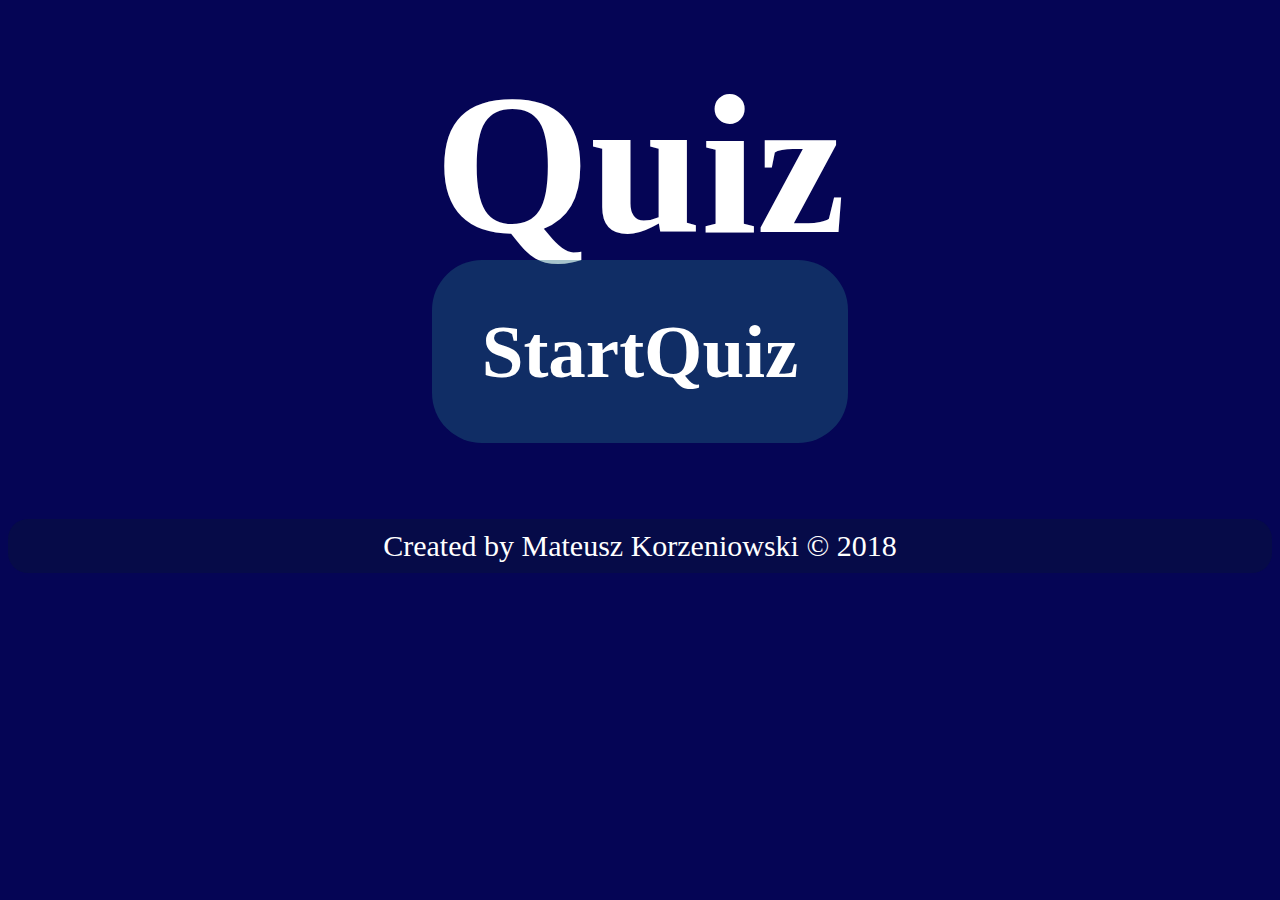
<file: index.html>
<!DOCTYPE html>
<html lang="pl">
<head>
    <meta charset="UTF-8">
    <title>Index</title>

    <link rel="stylesheet" href="https://stackpath.bootstrapcdn.com/bootstrap/4.1.3/css/bootstrap.min.css" integrity="sha384-MCw98/SFnGE8fJT3GXwEOngsV7Zt27NXFoaoApmYm81iuXoPkFOJwJ8ERdknLPMO" crossorigin="anonymous">
    <link rel="stylesheet" type="text/css" href="style.css">
</head>
<body>
	<div class="container">
		<header>
			Quiz
		</header>

		<nav>
			<a href="quiz.html">StartQuiz</a>
		</nav>

		<footer>
			Created by Mateusz Korzeniowski &copy 2018
		</footer>
	</div>
</body>
</html>
</file>
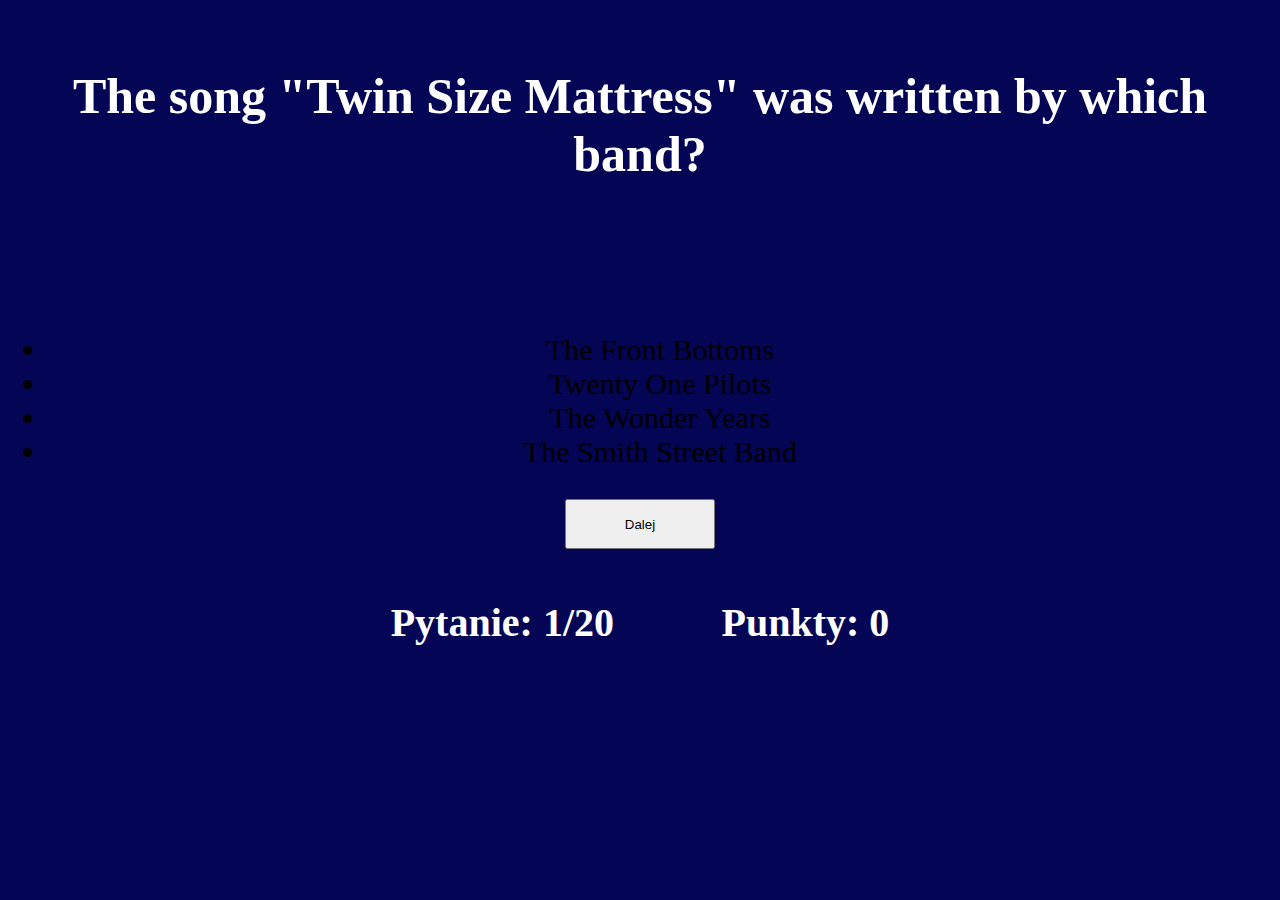
<file: quiz.html>
<!DOCTYPE html>
<html lang="en">
<head>
    <meta charset="UTF-8">
    <title>Quiz</title>
    <link rel="stylesheet" href="https://stackpath.bootstrapcdn.com/bootstrap/4.1.3/css/bootstrap.min.css"
          integrity="sha384-MCw98/SFnGE8fJT3GXwEOngsV7Zt27NXFoaoApmYm81iuXoPkFOJwJ8ERdknLPMO" crossorigin="anonymous">
    <link rel="stylesheet" type="text/css" href="style.css">
</head>
<body>

<div class="container">
    <h4 class="question">Question</h4>

    <ul class="list-group">
        <li class="list-group-item">Cras justo odio</li>
        <li class="list-group-item">Dapibus ac facilisis in</li>
        <li class="list-group-item">Morbi leo risus</li>
        <li class="list-group-item">Porta ac consectetur ac</li>
    </ul>

    <button class="btn btn-success next">Dalej</button>
    <ul class="score">
        <li class="nb-question">Pytanie: 1/20</li>
        <li class="points">Punkty: 0</li>
    </ul>
</div>


<script src="script.js"></script>
</body>
</html>
</file>
<file: style.css>
body
{
	background: #050555;
	font-size: 30px;
	color: white;
	text-align: center;
}

nav
{
	min-height: 200px;

}

nav > a
{
	text-decoration: none;
	color:white;
	border-radius: 50px;
	margin: 50px auto;
	padding: 50px;
	min-height: 250px;
	font-size: 75px;
	font-weight: 700;
	background: #20697E66;
	transition: all 0.5s ease-in-out;
}


nav > a:hover
{
	text-decoration: none;
	cursor: pointer;
	background: #38B7DB66;
	font-size: 100px;
	color: black;
}

header
{
	padding: 30px;
	font-size: 200px;
	font-weight: 700;
	
}

.container
{
	margin: 20px auto;
	min-width: 500px;
}

footer
{
	background: #0A1F2644;
	border-radius: 20px;
	padding: 10px;
	margin-top:10px;
}

.list-group
{
	color: black;
}

.question
{
	font-size: 50px;
	font-weight: 700;
}

ul.score
{
    margin: 0;
    margin-top: 50px;
    padding: 0;
    list-style-type: none;
    text-align: center;
}

ul.score > li
{
    padding: 50px;
    margin:10px 0;
    display: inline;
    font-weight: 700;
    font-size: 40px;
}

h4.question
{
	min-height: 200px;
}

.list-group-item
{
	transition: all 0.2s ease-in-out;
}

.list-group-item:hover
{
	cursor: pointer;
	background: black;
	color: white;
}

.next
{
	padding: 10px;
	min-height: 50px;
	min-width:150px;
}
</file>
